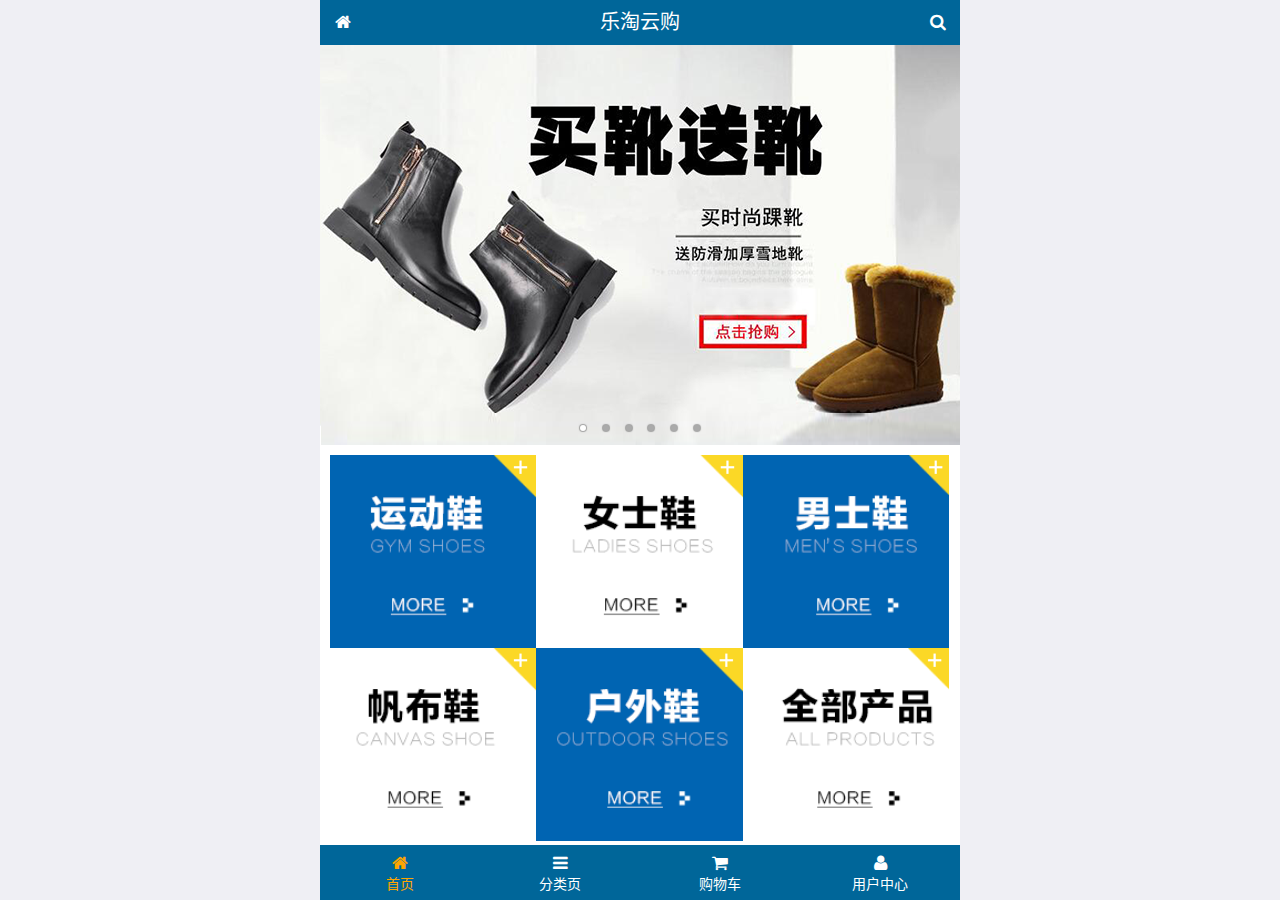
<file: public/mobile/index.html>
<!DOCTYPE html>
<html lang="zh-CN">
<head>
  <meta charset="UTF-8">
  <title>乐淘商城</title>
  <meta name="viewport" content="width=device-width, user-scalable=no, initial-scale=1.0, maximum-scale=1.0, minimum-scale=1.0">
  <!-- 引入字体图标库的css -->
  <link rel="stylesheet" href="./lib/fa/css/font-awesome.min.css">
  <link rel="stylesheet" href="./lib/mui/css/mui.css">
  <link rel="stylesheet" href="./css/common.css">
  <link rel="stylesheet" href="./css/index.css">
  <link rel="icon" href="favicon.ico">
</head>
<body>
<!--<span class="fa fa-pause"></span>-->
<!--<span class="mui-icon mui-icon-camera"></span>-->

<!-- 全屏容器 -->
<div class="lt_container">

  <!-- 乐淘头部 -->
  <div class="lt_header">
    <a href="index.html" class="icon_left"><i class="fa fa-home"></i></a>
    <h3>乐淘云购</h3>
    <a href="search.html" class="icon_right"><i class="fa fa-search"></i></a>
  </div>

  <!-- 乐淘主体 -->
  <div class="lt_main">
    <div class="mui-scroll-wrapper">
      <div class="mui-scroll">
        <!--这里放置真实显示的DOM内容-->

        <!-- 轮播图 -->
        <div class="mui-slider">

          <!-- 图片区域 -->
          <div class="mui-slider-group mui-slider-loop">
            <!-- 添加假图 -->
            <div class="mui-slider-item mui-slider-item-duplicate">
              <a href="#"><img src="./images/banner6.png" /></a>
            </div>

            <div class="mui-slider-item"><a href="#"><img src="./images/banner1.png" /></a></div>
            <div class="mui-slider-item"><a href="#"><img src="./images/banner2.png" /></a></div>
            <div class="mui-slider-item"><a href="#"><img src="./images/banner3.png" /></a></div>
            <div class="mui-slider-item"><a href="#"><img src="./images/banner4.png" /></a></div>
            <div class="mui-slider-item"><a href="#"><img src="./images/banner5.png" /></a></div>
            <div class="mui-slider-item"><a href="#"><img src="./images/banner6.png" /></a></div>

            <!-- 添加假图 -->
            <div class="mui-slider-item mui-slider-item-duplicate">
              <a href="#"><img src="./images/banner1.png" /></a>
            </div>
          </div>

          <!-- 小圆点结构 -->
          <div class="mui-slider-indicator">
            <div class="mui-indicator mui-active"></div>
            <div class="mui-indicator"></div>
            <div class="mui-indicator"></div>
            <div class="mui-indicator"></div>
            <div class="mui-indicator"></div>
            <div class="mui-indicator"></div>
          </div>

        </div>

        <!-- 导航区域 -->
        <div class="lt_nav">
          <ul class="mui-clearfix">
            <li><a href="#"><img src="./images/nav1.png" alt=""></a></li>
            <li><a href="#"><img src="./images/nav2.png" alt=""></a></li>
            <li><a href="#"><img src="./images/nav3.png" alt=""></a></li>
            <li><a href="#"><img src="./images/nav4.png" alt=""></a></li>
            <li><a href="#"><img src="./images/nav5.png" alt=""></a></li>
            <li><a href="#"><img src="./images/nav6.png" alt=""></a></li>
          </ul>
        </div>

        <!-- 产品区域 -->
        <div class="lt_product">
          <ul>
            <li class="lt_product_item">
              <a href="#">
                <img src="./images/product.jpg" alt="">
                <p class="info mui-ellipsis-2">adidas阿迪达斯 男式 场下休闲篮球鞋S83700场下休闲篮球鞋S83700 </p>
                <p>
                  <span class="price">¥560</span>
                  <span class="oldPrice">¥580</span>
                </p>
                <button class="mui-btn mui-btn-primary">立即购买</button>
              </a>
            </li>
            <li class="lt_product_item">
              <a href="#">
                <img src="./images/product.jpg" alt="">
                <p class="info mui-ellipsis-2">adidas阿迪达斯 男式 场下休闲篮球鞋S83700场下休闲篮球鞋S83700 </p>
                <p>
                  <span class="price">¥560</span>
                  <span class="oldPrice">¥580</span>
                </p>
                <button class="mui-btn mui-btn-primary">立即购买</button>
              </a>
            </li>
            <li class="lt_product_item">
              <a href="#">
                <img src="./images/product.jpg" alt="">
                <p class="info mui-ellipsis-2">adidas阿迪达斯 男式 场下休闲篮球鞋S83700场下休闲篮球鞋S83700 </p>
                <p>
                  <span class="price">¥560</span>
                  <span class="oldPrice">¥580</span>
                </p>
                <button class="mui-btn mui-btn-primary">立即购买</button>
              </a>
            </li>
            <li class="lt_product_item">
              <a href="#">
                <img src="./images/product.jpg" alt="">
                <p class="info mui-ellipsis-2">adidas阿迪达斯 男式 场下休闲篮球鞋S83700场下休闲篮球鞋S83700 </p>
                <p>
                  <span class="price">¥560</span>
                  <span class="oldPrice">¥580</span>
                </p>
                <button class="mui-btn mui-btn-primary">立即购买</button>
              </a>
            </li>
            <li class="lt_product_item">
              <a href="#">
                <img src="./images/product.jpg" alt="">
                <p class="info mui-ellipsis-2">adidas阿迪达斯 男式 场下休闲篮球鞋S83700场下休闲篮球鞋S83700 </p>
                <p>
                  <span class="price">¥560</span>
                  <span class="oldPrice">¥580</span>
                </p>
                <button class="mui-btn mui-btn-primary">立即购买</button>
              </a>
            </li>
            <li class="lt_product_item">
              <a href="#">
                <img src="./images/product.jpg" alt="">
                <p class="info mui-ellipsis-2">adidas阿迪达斯 男式 场下休闲篮球鞋S83700场下休闲篮球鞋S83700 </p>
                <p>
                  <span class="price">¥560</span>
                  <span class="oldPrice">¥580</span>
                </p>
                <button class="mui-btn mui-btn-primary">立即购买</button>
              </a>
            </li>
            <li class="lt_product_item">
              <a href="#">
                <img src="./images/product.jpg" alt="">
                <p class="info mui-ellipsis-2">adidas阿迪达斯 男式 场下休闲篮球鞋S83700场下休闲篮球鞋S83700 </p>
                <p>
                  <span class="price">¥560</span>
                  <span class="oldPrice">¥580</span>
                </p>
                <button class="mui-btn mui-btn-primary">立即购买</button>
              </a>
            </li>
            <li class="lt_product_item">
              <a href="#">
                <img src="./images/product.jpg" alt="">
                <p class="info mui-ellipsis-2">adidas阿迪达斯 男式 场下休闲篮球鞋S83700场下休闲篮球鞋S83700 </p>
                <p>
                  <span class="price">¥560</span>
                  <span class="oldPrice">¥580</span>
                </p>
                <button class="mui-btn mui-btn-primary">立即购买</button>
              </a>
            </li>
          </ul>
        </div>

      </div>
    </div>
  </div>

  <!-- 乐淘底部 -->
  <div class="lt_footer">
    <ul>
      <li><a href="index.html" class="current"><i class="fa fa-home"></i><p>首页</p></a></li>
      <li><a href="category.html"><i class="fa fa-bars"></i><p>分类页</p></a></li>
      <li><a href="cart.html"><i class="fa fa-shopping-cart"></i><p>购物车</p></a></li>
      <li><a href="user.html"><i class="fa fa-user"></i><p>用户中心</p></a></li>
    </ul>
  </div>
</div>


<script src="./lib/zepto/zepto.min.js"></script>
<script src="./lib/mui/js/mui.js"></script>
<script src="./js/common.js"></script>
</body>
</html>
</file>
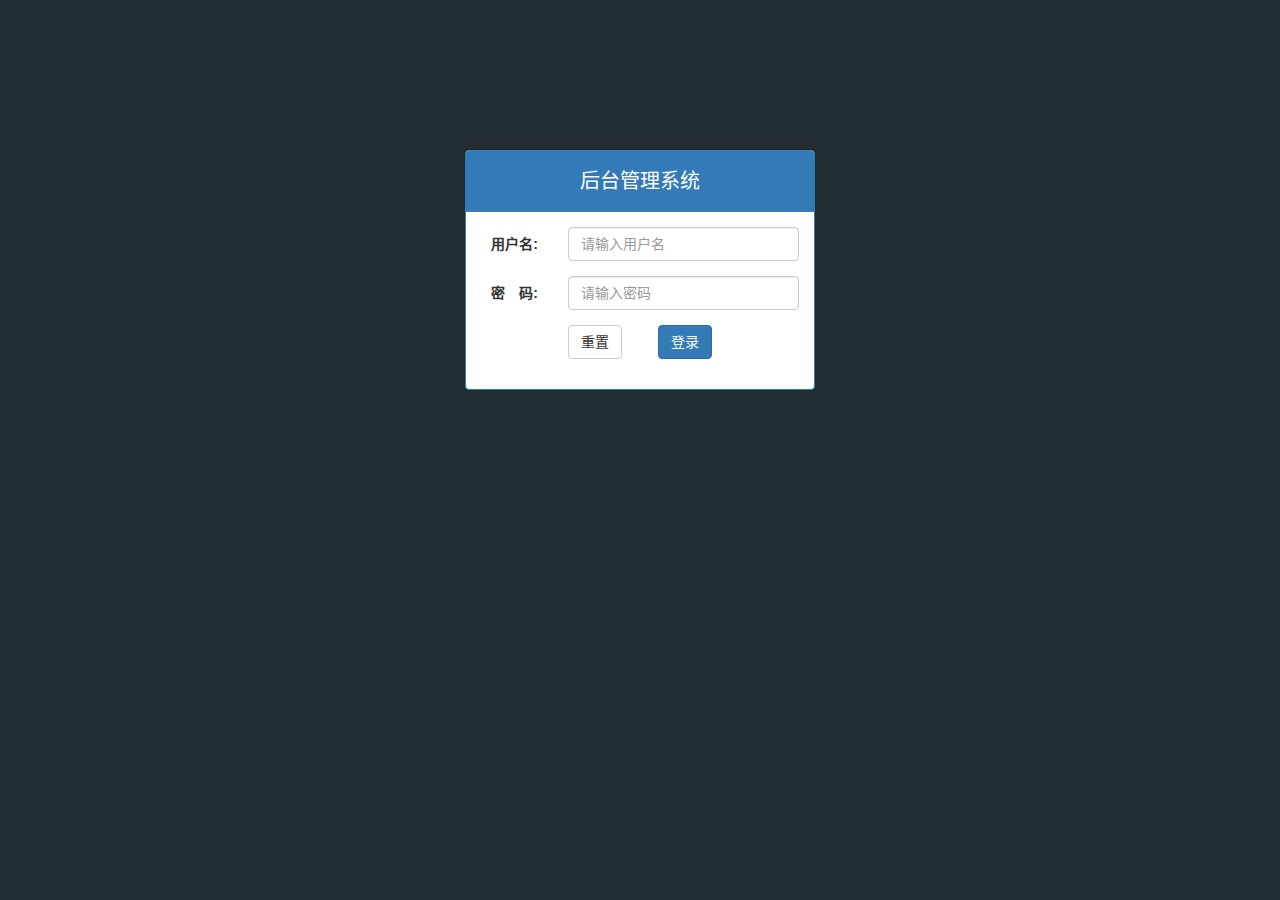
<file: public/back2/login.html>
<!DOCTYPE html>
<html lang="zh-CN">
<head>
  <meta charset="UTF-8">
  <title>乐淘电商</title>
  <link rel="stylesheet" href="./lib/bootstrap/css/bootstrap.css">
  <link rel="stylesheet" href="./lib/bootstrap-validator/css/bootstrapValidator.min.css">
  <link rel="stylesheet" href="./lib/nprogress/nprogress.css">
  <link rel="stylesheet" href="./css/login.css">
</head>
<body class="body_bg">


<!-- 响应式版心  盒子在大屏幕中占4份 col-lg-4 -->
<div class="container">
  <div class="col-lg-4 col-lg-offset-4 mt_150">
    <div class="panel panel-primary">
      <div class="panel-heading">
        <h3 class="panel-title">后台管理系统</h3>
      </div>
      <div class="panel-body">
        <form class="form-horizontal" id="form">
          <div class="form-group">
            <label for="username" class="col-sm-3 control-label">用户名:</label>
            <div class="col-sm-9">
              <input type="text" name="username" class="form-control" id="username" placeholder="请输入用户名">
            </div>
          </div>
          <div class="form-group">
            <!-- 利用全角空格, 来完成占位 -->
            <label for="password" class="col-sm-3 control-label">密　码:</label>
            <div class="col-sm-9">
              <input type="password" name="password" class="form-control" id="password" placeholder="请输入密码">
            </div>
          </div>
          <div class="form-group">
            <div class="col-sm-offset-3 col-sm-6">
              <button type="reset" class="btn btn-default pull-left">重置</button>
              <button type="submit" class="btn btn-primary pull-right">登录</button>
            </div>
          </div>
        </form>
      </div>
    </div>
  </div>
</div>



<script src="./lib/jquery/jquery.min.js"></script>
<script src="./lib/bootstrap/js/bootstrap.min.js"></script>
<script src="./lib/bootstrap-validator/js/bootstrapValidator.min.js"></script>
<script src="./lib/nprogress/nprogress.js"></script>
<script src="./js/common.js"></script>
<script src="./js/login.js"></script>


</body>
</html>
</file>
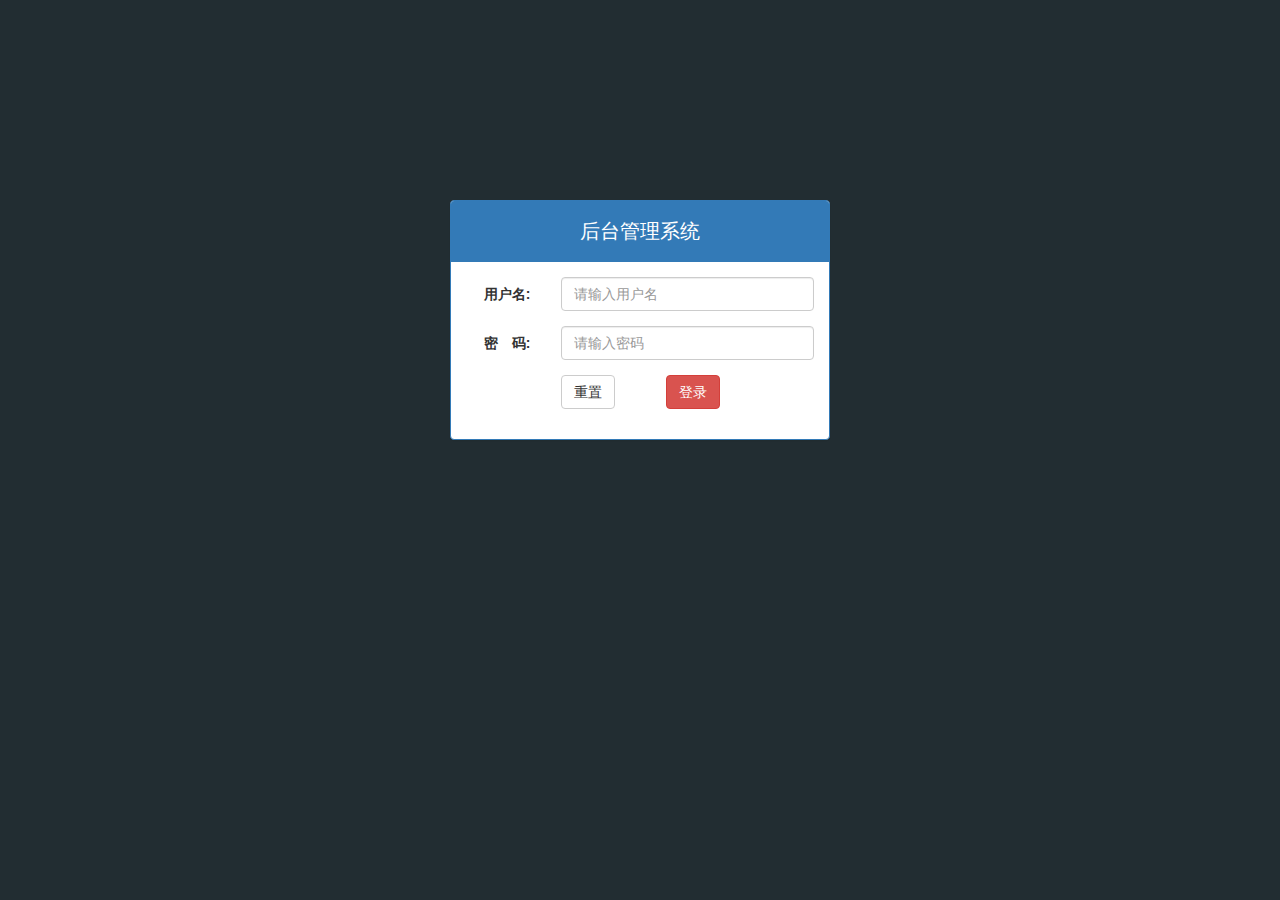
<file: public/font-pro/login.html>
<!DOCTYPE html>
<html lang="en">
<head>
    <meta charset="UTF-8">
    <meta name="viewport" content="width=device-width, initial-scale=1.0">
    <meta http-equiv="X-UA-Compatible" content="ie=edge">
    <title>乐淘商城</title>
    <link rel="stylesheet" href="./lib/bootstrap/css/bootstrap.css">
    <link rel="stylesheet" href="./lib/bootstrap-validator/css/bootstrapValidator.css">
    <link rel="stylesheet" href="./css/login.css">
</head>
<body>
   <div class="container">
    <div class="panel panel-primary col-md-4 col-md-offset-4">
        <div class="panel-heading ">
          <h3 class="panel-title ">后台管理系统</h3>
        </div>
        <div class="panel-body">
            <form class="form-horizontal" id="form">
                <div class="form-group">
                  <label for="username" class="col-sm-3 control-label">用户名:</label>
                  <div class="col-sm-9">
                    <input type="text" class="form-control" id="username" placeholder="请输入用户名" name="username">
                  </div>
                </div>
                <div class="form-group">
                  <label for="password" class="col-sm-3 control-label">密　码:</label>
                  <div class="col-sm-9">
                    <input type="password" class="form-control" id="password" placeholder="请输入密码" name="password">
                  </div>
                </div>
               
                <div class="form-group">
                  <div class="col-sm-offset-3 col-sm-6">
                    <button type="reset" class="btn btn-default pull-left">重置</button>
                    <button type="submit" class="btn btn-danger pull-right">登录</button>
                  </div>
                </div>
              </form>
        </div>
      </div>
   </div>
    <script src="./lib/jquery/jquery.js"></script>
    <script src="./lib/bootstrap/js/bootstrap.min.js"></script>
    <script src="./lib/bootstrap-validator/js/bootstrapValidator.js"></script>
    <script src="./js/login.js"></script>
</body>
</html>
</file>
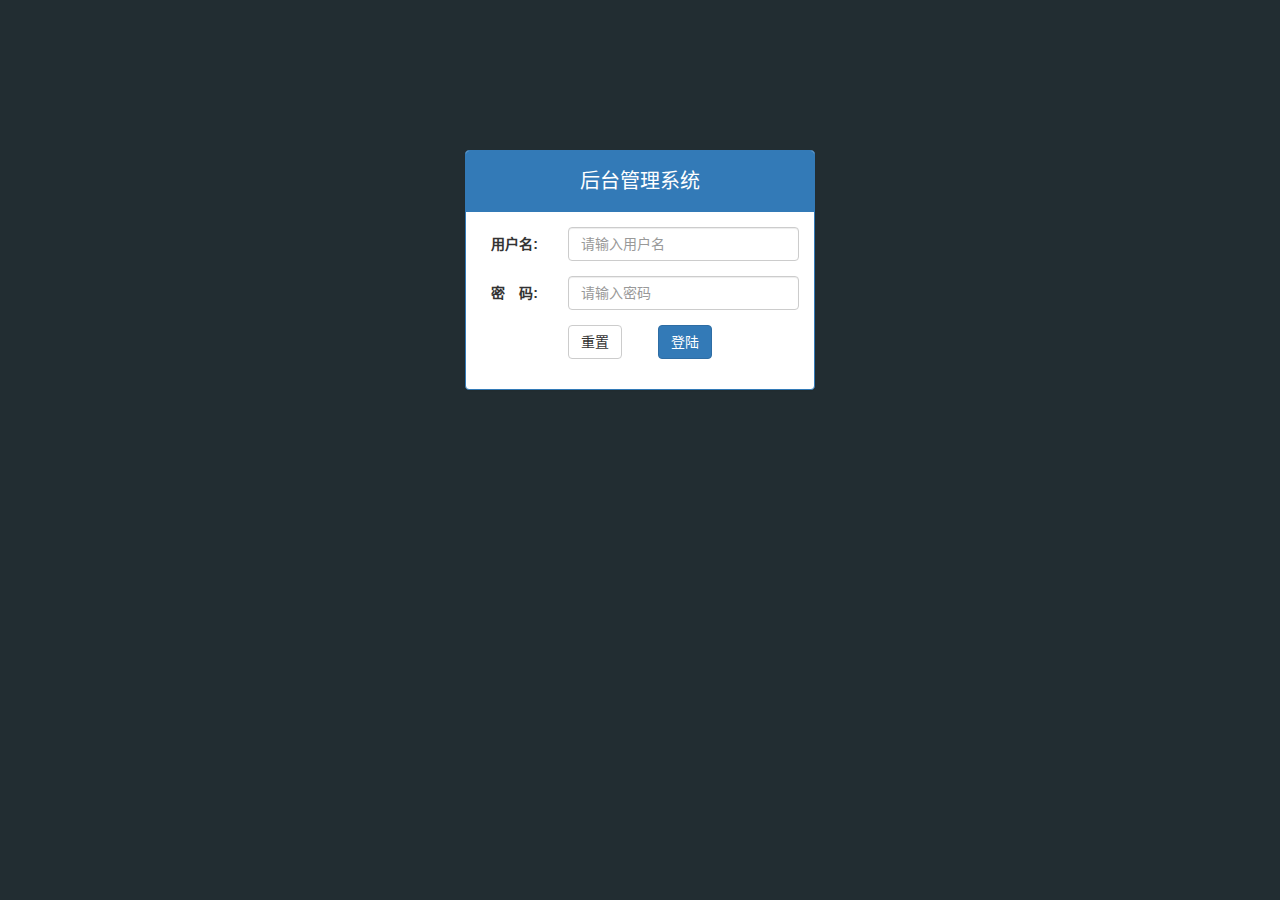
<file: public/manage/login.html>
<!DOCTYPE html>
<html lang="zh-CN">
<head>
  <meta charset="UTF-8">
  <title>乐淘电商</title>
  <link rel="stylesheet" href="lib/bootstrap/css/bootstrap.css">
  <link rel="stylesheet" href="lib/bootstrap-validator/css/bootstrapValidator.min.css">
  <link rel="stylesheet" href="lib/nprogress/nprogress.css">
  <link rel="stylesheet" href="css/common.css">
</head>
<body class="body_bg">


<div class="container">
  <div class="col-lg-4 col-lg-offset-4 mt_150">
    <div class="panel panel-primary">
      <div class="panel-heading">
        <h3 class="panel-title text-center">后台管理系统</h3>
      </div>
      <div class="panel-body">
        <form class="form-horizontal" id="form">
          <div class="form-group">
            <label for="username" class="col-sm-3 control-label">用户名:</label>
            <div class="col-sm-9">
              <input type="text" class="form-control" id="username" name="username" placeholder="请输入用户名">
            </div>
          </div>
          <div class="form-group">
            <label for="password" class="col-sm-3 control-label">密　码:</label>
            <div class="col-sm-9">
              <input type="password" class="form-control" name="password" id="password" placeholder="请输入密码">
            </div>
          </div>
          <div class="form-group">
            <div class="col-sm-offset-3 col-sm-6">
              <button type="reset" class="btn btn-default pull-left">重置</button>
              <button type="submit" class="btn btn-primary pull-right">登陆</button>
            </div>
          </div>
        </form>
      </div>
    </div>
  </div>
</div>



<script src="lib/jquery/jquery.min.js"></script>
<script src="lib/bootstrap/js/bootstrap.min.js"></script>
<script src="lib/bootstrap-validator/js/bootstrapValidator.min.js"></script>
<script src="lib/nprogress/nprogress.js"></script>
<script src="js/common.js"></script>
<script src="js/login.js"></script>

</body>
</html>
</file>
<file: public/mobile/css/common.css>
html, body {
  width: 100%;
  height: 100%;
}

ul {
  list-style: none;
  margin: 0;
  padding: 0;
}
img {
  display: block;
  width: 100%;
}

/* 全屏容器 */
.lt_container {
  width: 100%;
  height: 100%;
  background-color: #fff;
  min-width: 320px;
  max-width: 640px;
  margin: 0 auto;
  position: relative;
  padding-top: 45px;
  padding-bottom: 55px;
}

.lt_header {
  position: absolute;
  left: 0;
  top: 0;
  width: 100%;
  height: 45px;
  background-color: #006699;
  padding-left: 45px;
  padding-right: 45px;
}

.lt_header .icon_left,
.lt_header .icon_right {
  width: 45px;
  height: 45px;
  line-height: 45px;
  text-align: center;
  position: absolute;
  top: 0;
  color: #fff;
}
.lt_header .icon_left {
  left: 0;
}
.lt_header .icon_right {
  right: 0;
}

.lt_header h3 {
  height: 45px;
  line-height: 45px;
  color: #fff;
  font-size: 20px;
  text-align: center;
  margin: 0;
  font-weight: normal;
}



.lt_footer {
  position: absolute;
  left: 0;
  bottom: 0;
  width: 100%;
  height: 55px;
  background-color: #006699;
  overflow: hidden;
}
.lt_footer li {
  float: left;
  width: 25%;
  text-align: center;
}
.lt_footer li a {
  width: 100%;
  height: 100%;
  display: block;
  color: #fff;
  padding-top: 8px;
}
.lt_footer li p {
  color: #fff;
  margin: 0;
}

.lt_footer li a.current {
  color: orange;
}
.lt_footer li a.current p{
  color: orange;
}



.lt_main {
  width: 100%;
  height: 100%;
  position: relative;
}



/* 公共的搜索框样式 */
.lt_search {
  padding: 10px;
  position: relative;
}
.lt_search .search_input {
  height: 34px;
  font-size: 12px;
  margin: 0;
  border-radius: 5px;
  border: 1px solid #007AFF;
}
.lt_search .search_btn {
  position: absolute;
  right: 10px;
  top: 10px;
  border-radius: 0 5px 5px 0;
}



/* 公共的商品样式 */
.lt_product {
  padding: 10px;
}
.lt_product_item {
  border: 1px solid #ccc;
  padding: 10px;
  float: left;
  width: 48%;
  margin-bottom: 10px;
  text-align: center;
}
.lt_product_item a {
  display: block;
  width: 100%;
  height: 100%;
}
.lt_product_item:nth-child(2n+1) {
  margin-right: 4%;
}
.lt_product_item .info {
  text-align: left;
  height: 40px;
}
.lt_product_item .price {
  color: red;
}
.lt_product_item .oldPrice {
  text-decoration: line-through;
}

.lt_product_item img {
  width: 130px;
  height: 130px;
  margin: 0 auto;
}



/* 公共的尺码样式 */
.lt_size span {
  width: 25px;
  height: 25px;
  text-align: center;
  line-height: 25px;
  display: inline-block;
  border: 1px solid #ccc;
  font-size: 12px;
  margin: 3px 0;
}
.lt_size span.current {
  background-color: orange;
  color: #fff;
}
</file>
<file: public/mobile/css/index.css>
.lt_nav {
  padding: 10px;
}
.lt_nav li {
  float: left;
  width: 33.3%;
}
.lt_nav li a {
  display: block;
}
</file>
<file: public/back2/lib/nprogress/nprogress.css>
/* Make clicks pass-through */
#nprogress {
  pointer-events: none;
}

#nprogress .bar {
  background: greenyellow;

  position: fixed;
  z-index: 10000;
  top: 0;
  left: 0;

  width: 100%;
  height: 2px;
}

/* Fancy blur effect */
#nprogress .peg {
  display: block;
  position: absolute;
  right: 0px;
  width: 100px;
  height: 100%;
  box-shadow: 0 0 10px #29d, 0 0 5px #29d;
  opacity: 1.0;

  -webkit-transform: rotate(3deg) translate(0px, -4px);
      -ms-transform: rotate(3deg) translate(0px, -4px);
          transform: rotate(3deg) translate(0px, -4px);
}

/* Remove these to get rid of the spinner */
#nprogress .spinner {
  display: block;
  position: fixed;
  z-index: 1031;
  top: 15px;
  right: 15px;
}

#nprogress .spinner-icon {
  width: 18px;
  height: 18px;
  box-sizing: border-box;

  border: solid 2px transparent;
  border-top-color: #29d;
  border-left-color: #29d;
  border-radius: 50%;

  -webkit-animation: nprogress-spinner 400ms linear infinite;
          animation: nprogress-spinner 400ms linear infinite;
}

.nprogress-custom-parent {
  overflow: hidden;
  position: relative;
}

.nprogress-custom-parent #nprogress .spinner,
.nprogress-custom-parent #nprogress .bar {
  position: absolute;
}

@-webkit-keyframes nprogress-spinner {
  0%   { -webkit-transform: rotate(0deg); }
  100% { -webkit-transform: rotate(360deg); }
}
@keyframes nprogress-spinner {
  0%   { transform: rotate(0deg); }
  100% { transform: rotate(360deg); }
}
</file>
<file: public/back2/css/login.css>
.body_bg {
  background-color: #222D32;
}

.panel .panel-title {
  height: 40px;
  line-height: 40px;
  text-align: center;
  font-size: 20px;
}

.mt_150 {
  margin-top: 150px;
}
</file>
<file: public/font-pro/css/login.css>
body{
    background-color: #222D32;
}
.panel{
    margin-top: 200px ;
    padding: 0;
}
.panel-title{
    height: 40px;
    line-height: 40px;
    text-align: center;
    font-size: 20px;
}
</file>
<file: public/manage/lib/nprogress/nprogress.css>
/* Make clicks pass-through */
#nprogress {
  pointer-events: none;
}

#nprogress .bar {
  background: greenyellow;

  position: fixed;
  z-index: 10000;
  top: 0;
  left: 0;

  width: 100%;
  height: 2px;
}

/* Fancy blur effect */
#nprogress .peg {
  display: block;
  position: absolute;
  right: 0px;
  width: 100px;
  height: 100%;
  box-shadow: 0 0 10px #29d, 0 0 5px #29d;
  opacity: 1.0;

  -webkit-transform: rotate(3deg) translate(0px, -4px);
      -ms-transform: rotate(3deg) translate(0px, -4px);
          transform: rotate(3deg) translate(0px, -4px);
}

/* Remove these to get rid of the spinner */
#nprogress .spinner {
  display: block;
  position: fixed;
  z-index: 1031;
  top: 15px;
  right: 15px;
}

#nprogress .spinner-icon {
  width: 18px;
  height: 18px;
  box-sizing: border-box;

  border: solid 2px transparent;
  border-top-color: #29d;
  border-left-color: #29d;
  border-radius: 50%;

  -webkit-animation: nprogress-spinner 400ms linear infinite;
          animation: nprogress-spinner 400ms linear infinite;
}

.nprogress-custom-parent {
  overflow: hidden;
  position: relative;
}

.nprogress-custom-parent #nprogress .spinner,
.nprogress-custom-parent #nprogress .bar {
  position: absolute;
}

@-webkit-keyframes nprogress-spinner {
  0%   { -webkit-transform: rotate(0deg); }
  100% { -webkit-transform: rotate(360deg); }
}
@keyframes nprogress-spinner {
  0%   { transform: rotate(0deg); }
  100% { transform: rotate(360deg); }
}
</file>
<file: public/manage/css/common.css>
.body_bg {
  background-color: #222D32;
}

html, body {
  width: 100%;
  height: 100%;
}

* {
  margin: 0;
  padding: 0;
}
ul {
  list-style: none;
}

a:link,
a:visited,
a:hover,
a:active {
  text-decoration: none;
}

.red {
  color: #A94442;
}

.table.table-bordered th,
.table.table-bordered td {
  text-align: center;
  vertical-align: middle;
}

.mt_150 {
  margin-top: 150px;
}
.mb_20 {
  margin-bottom: 20px;
}

.panel-title {
  height: 40px;
  line-height: 40px;
  font-size: 20px;
}

/* lt_aside 开始 */
.lt_aside {
  width: 180px;
  height: 100%;
  background-color: #222D32;
  position: fixed;
  left: 0;
  top: 0;
  z-index: 999;
  transition: all 1s;
}
.lt_aside.hidemenu {
  left: -180px;
}


.lt_aside .brand {
  height: 50px;
  line-height: 50px;
  font-size: 24px;
  background-color: #367FA9;
  text-align: center;
}
.lt_aside .brand a {
  color: white;
}

.lt_aside .user {
  height: 180px;
}
.lt_aside .user {
  padding-top: 30px;
}
.lt_aside .user img {
  width: 80px;
  height: 80px;
  border-radius: 50%;
  display: block;
  margin: 0 auto;
}
.lt_aside .user p {
  height: 40px;
  line-height: 40px;
  text-align: center;
  font-size: 18px;
  color: white;
}

.lt_aside .nav a {
  height: 40px;
  line-height: 40px;
  display: block;
  color: white;
  padding-left: 40px;
  border-left: 3px solid transparent;
}
.lt_aside .nav i {
  margin-right: 5px;
}
.lt_aside .nav a.current {
  background-color: #1D1F21;
  border-left: 3px solid #006699;
}
.lt_aside .nav .child a {
  padding-left: 60px;
}

/* lt_aside 结束  */



/* lt_main 开始 */
.lt_main {
  height: 1000px;
  width: 100%;
  padding-left: 180px;
  padding-top: 50px;
  transition: all 1s;
}
.lt_main.hidemenu {
  padding-left: 0px;
}

.lt_topbar {
  height: 50px;
  width: 100%;
  line-height: 50px;
  background-color: #3C8DBC;
  position: fixed;
  top: 0;
  right: 0;
  padding-left: 180px;
  transition: all 1s;
  z-index: 666;
}
.lt_topbar.hidemenu {
  padding-left: 0px;
}

.lt_topbar a {
  width: 50px;
  height: 50px;
  font-size: 16px;
  color: white;
  text-align: center;
}

.breadcrumb {
  margin-top: 20px;
}


.echarts_1,
.echarts_2 {
  width: 48%;
  height: 400px;
}

/* lt_main 结束 */
</file>
<file: public/back2/lib/bootstrap-validator/css/bootstrapValidator.min.css>
/*!
 * BootstrapValidator (http://bootstrapvalidator.com)
 * The best jQuery plugin to validate form fields. Designed to use with Bootstrap 3
 *
 * @version     v0.5.1, built on 2014-08-22 4:55:09 PM
 * @author      https://twitter.com/nghuuphuoc
 * @copyright   (c) 2013 - 2014 Nguyen Huu Phuoc
 * @license     MIT
 */

.bv-form .help-block{margin-bottom:0}.bv-form .tooltip-inner{text-align:left}.nav-tabs li.bv-tab-success>a{color:#3c763d}.nav-tabs li.bv-tab-error>a{color:#a94442}
</file>
<file: public/font-pro/lib/bootstrap-validator/css/bootstrapValidator.css>
/**
 * BootstrapValidator (http://bootstrapvalidator.com)
 * The best jQuery plugin to validate form fields. Designed to use with Bootstrap 3
 *
 * @author      http://twitter.com/nghuuphuoc
 * @copyright   (c) 2013 - 2014 Nguyen Huu Phuoc
 * @license     MIT
 */

.bv-form .help-block {
    margin-bottom: 0;
}
.bv-form .tooltip-inner {
    text-align: left;
}
.nav-tabs li.bv-tab-success > a {
    color: #3c763d;
}
.nav-tabs li.bv-tab-error > a {
    color: #a94442;
}
</file>
<file: public/manage/lib/bootstrap-validator/css/bootstrapValidator.min.css>
/*!
 * BootstrapValidator (http://bootstrapvalidator.com)
 * The best jQuery plugin to validate form fields. Designed to use with Bootstrap 3
 *
 * @version     v0.5.1, built on 2014-08-22 4:55:09 PM
 * @author      https://twitter.com/nghuuphuoc
 * @copyright   (c) 2013 - 2014 Nguyen Huu Phuoc
 * @license     MIT
 */

.bv-form .help-block{margin-bottom:0}.bv-form .tooltip-inner{text-align:left}.nav-tabs li.bv-tab-success>a{color:#3c763d}.nav-tabs li.bv-tab-error>a{color:#a94442}
</file>
